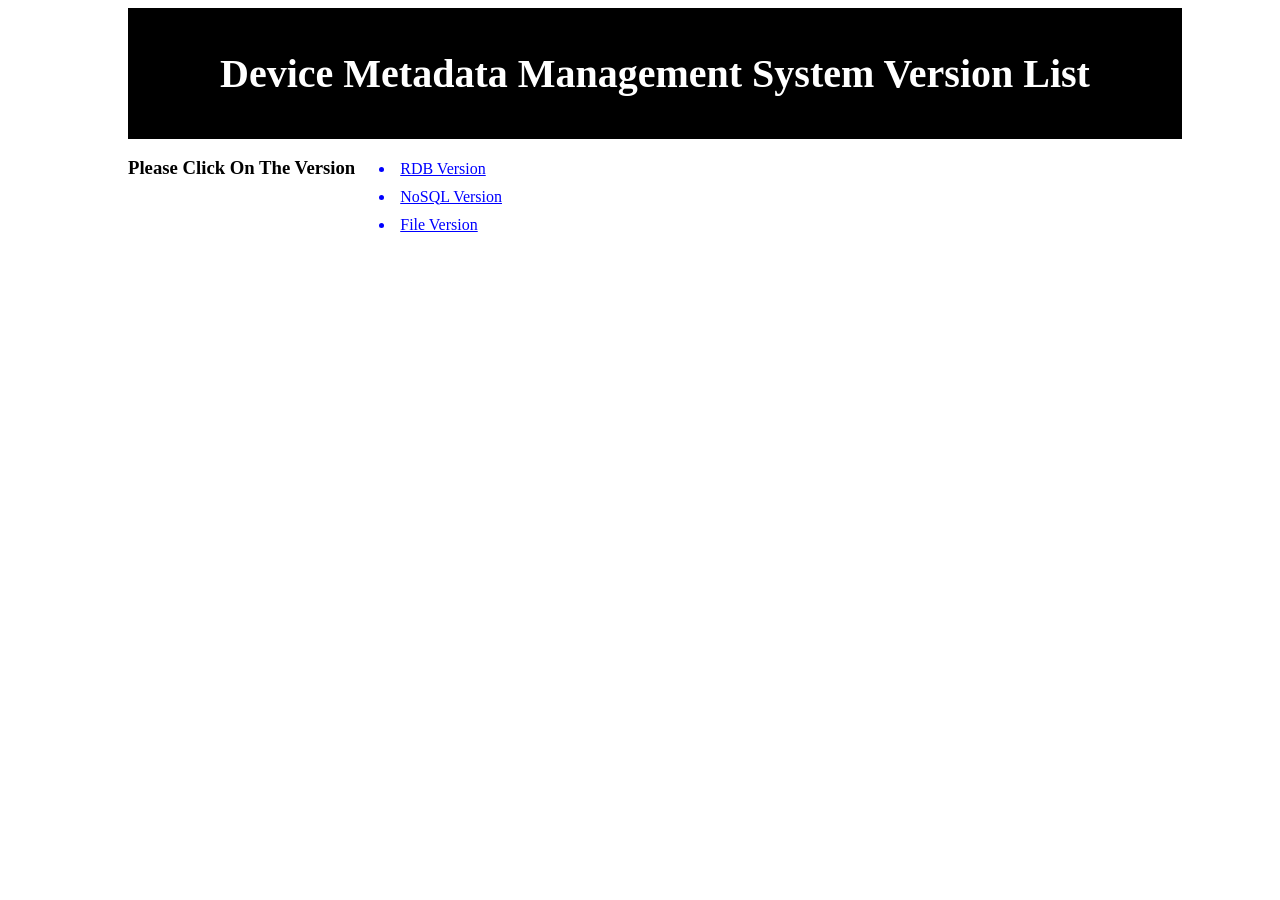
<file: WebContent/index.html>
<!DOCTYPE html PUBLIC "-//W3C//DTD HTML 4.01 Transitional//EN" "http://www.w3.org/TR/html4/loose.dtd">
<html>
<head>

<style>
 	h1 	{
  	  	border-collapse: collapse; 
    }
    .MainContent {
  		position: absolute; left: 50%;
  		width: 1024px; margin-left: -512px;
  		text-align:center;
  	}
  	.MenuBar {
  		width:100%; height:100%; background:#000000;
  		padding:15px;
  		font-size:20px; color:white; font-weight:bold; text-decoration:none;
  	}
  	.headerlist{
  		float:left;
  		color:black;
  	}
  	.headerSublist{
  		float:left; 
  		text-align:left;
  		color:blue;
  		text-decoration: underline;
  	}
  	
</style>

<meta http-equiv="Content-Type" content="text/html; charset=UTF-8">
<title>Device Metadata Management System Version List </title>
</head>
	<body>
		<div class="MainContent">
			<div class="MenuBar">
				 <h1>Device Metadata Management System Version List</h1>
			</div>
				 <h3 class="headerlist">Please Click On The Version</h3>
			<div class="headerSublist">
				<ul>	
 					<li onclick="location.href='rdb/deviceItemList.jsp'" style= padding:5px;>RDB Version</li>
			 		<li onclick="location.href='nosql/deviceList.jsp'"style= padding:5px;>NoSQL Version</li>
			 		<li onclick="location.href='fs/deviceList.jsp'"style= padding:5px;>File Version</li>
				</ul>
			</div>
		</div>
	</body>
</html>
</file>
